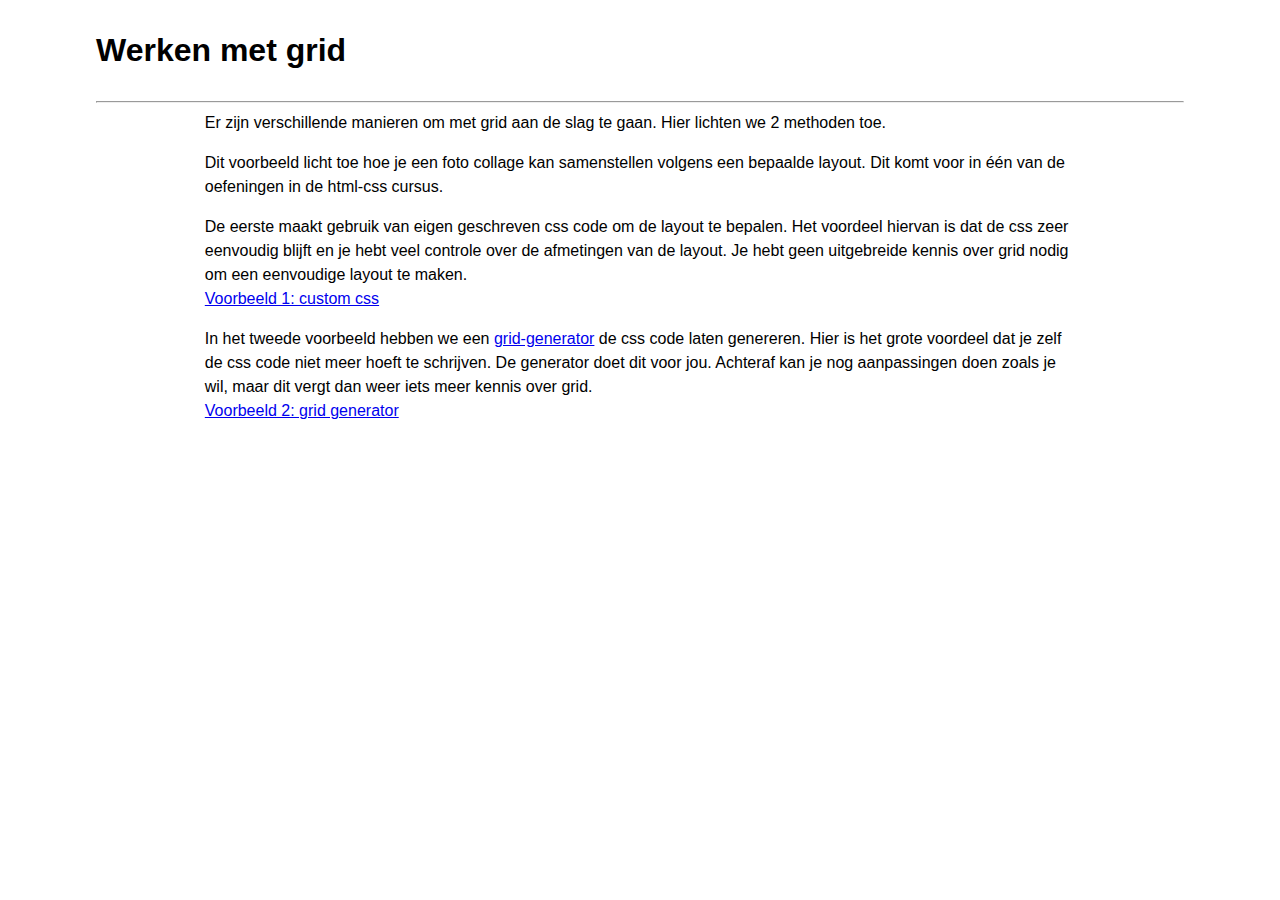
<file: index.html>
<!DOCTYPE html>
<html lang="en">
<head>
    <meta name="viewport" content="width=device-width, initial-scale=1.0">
    <meta charset="UTF-8">
    <link rel="stylesheet" href="css/main.css">
    <title>Werken met grid</title>
</head>
<body>
<div class="container">
    <h1>Werken met grid</h1>
    <hr/>
    <p>
        Er zijn verschillende manieren om met grid aan de slag te gaan. Hier lichten we
        2 methoden toe.
    </p>
    <p>
        Dit voorbeeld licht toe hoe je een foto collage kan samenstellen volgens een bepaalde
        layout. Dit komt voor in één van de oefeningen in de html-css cursus.
    </p>
    <p>
        De eerste maakt gebruik van eigen geschreven css code om de layout
        te bepalen. Het voordeel hiervan is dat de css zeer eenvoudig blijft en je hebt veel
        controle over de afmetingen van de layout. Je hebt geen uitgebreide kennis over grid nodig
        om een eenvoudige layout te maken.
        <br/>
        <a href="./just-grid.html">Voorbeeld 1: custom css</a>
    </p>
    <p>
        In het tweede voorbeeld hebben we een
        <a href="https://cssgrid-generator.netlify.app/" target="_blank">grid-generator</a>
        de css code laten genereren. Hier is het grote voordeel dat je zelf de css code niet meer
        hoeft te schrijven. De generator doet dit voor jou. Achteraf kan je nog aanpassingen doen
        zoals je wil, maar dit vergt dan weer iets meer kennis over grid.
        <br/>
        <a href="./generator.html">Voorbeeld 2: grid generator</a>
    </p>
</div>
</body>
</html>
</file>
<file: css/main.css>
* {
    margin: 0;
    font-family: "Roboto Thin", sans-serif;
}

h1 {
    padding: 0 0 1em 0;
    margin-top: 1em;
}

p {
    padding: .5em 10%;
    line-height: 1.5em;
}

nav ul {
    list-style-type: none;
}

nav ul li {
    display: inline;
    padding: .3em 1em;
}

.container {
    width: 85%;
    margin: 1em auto;
    min-height: 35em;
}

.foto-container {
    background-size: cover;
    background-position: center;
}

#left {
    background-image: url("../img/left.png");
}

#right-top-left {
    background-image: url("../img/right-top-left.png");
}

#right-top-right {
    background-image: url("../img/right-top-right.png");
}

#right-bottom-left {
    background-image: url("../img/right-bottom-left.png");
}

#right-bottom-right {
    background-image: url("../img/right-bottom-right.png");
}
</file>
